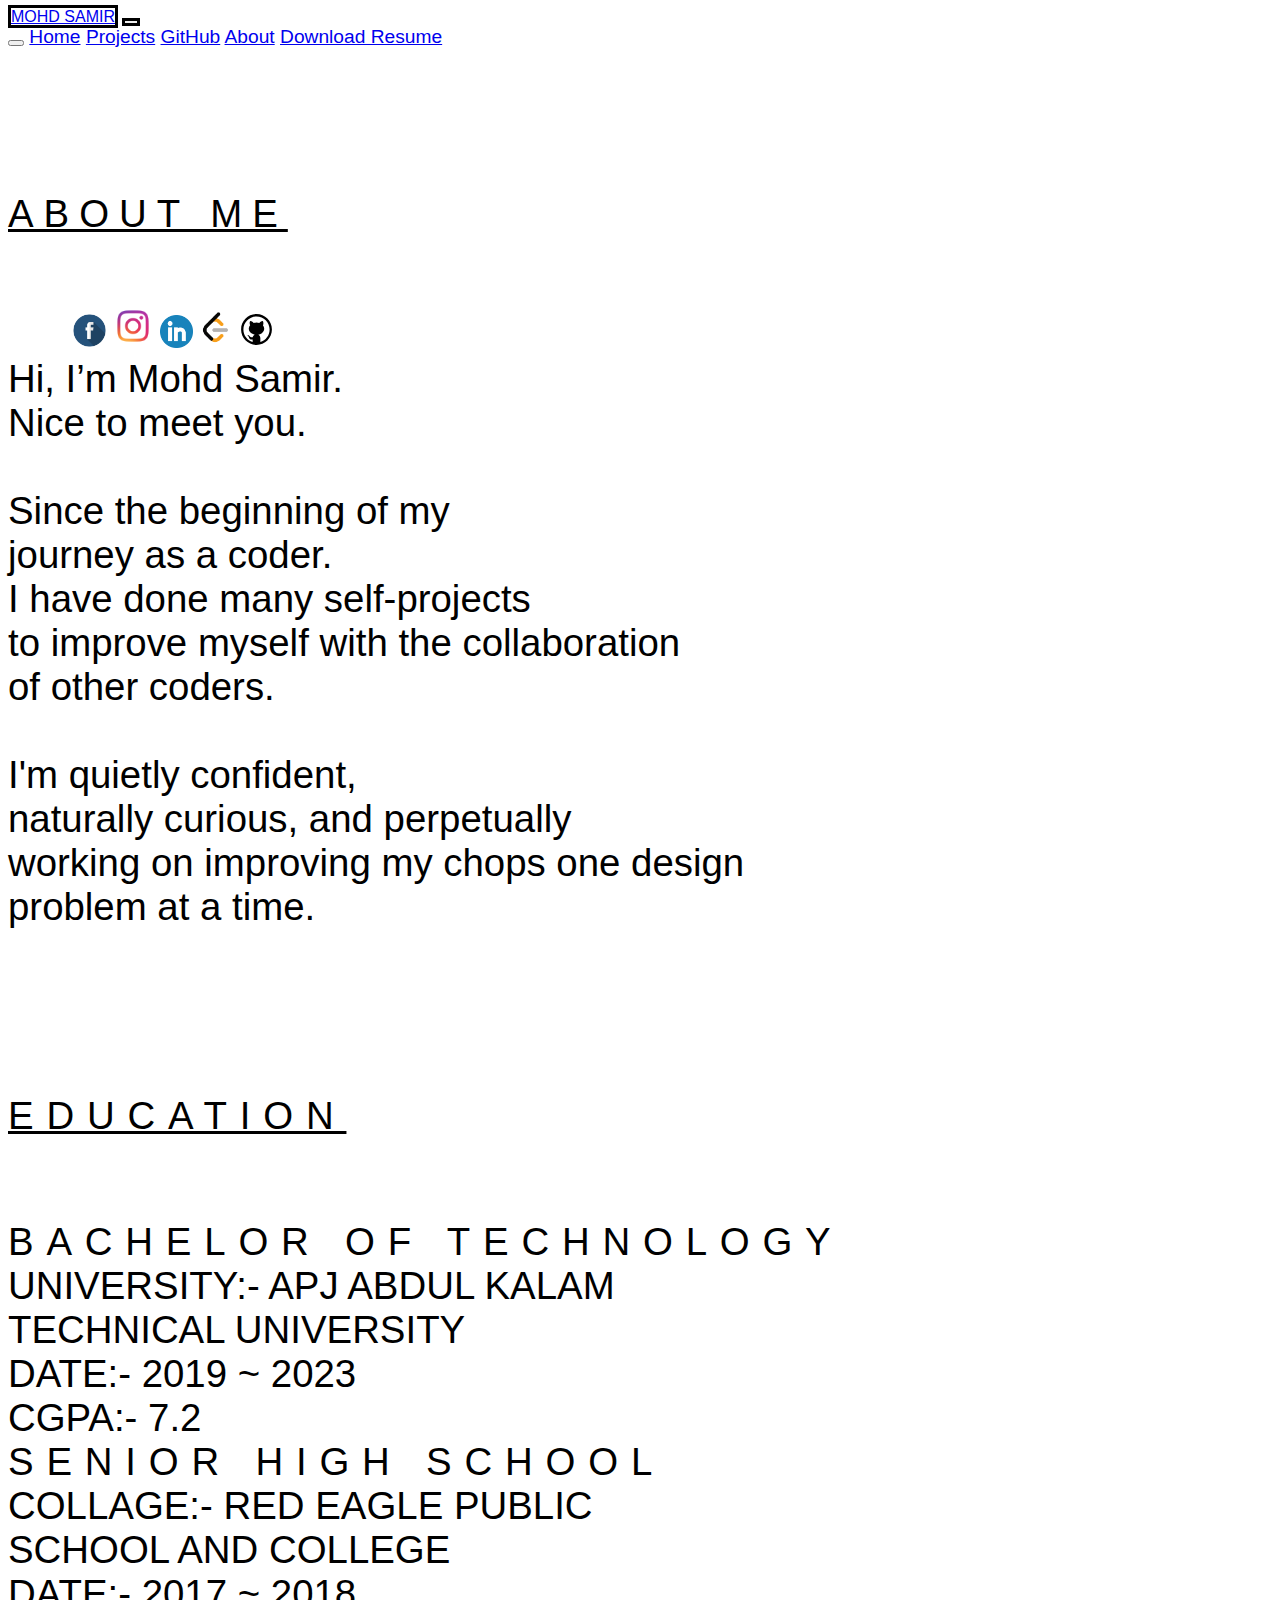
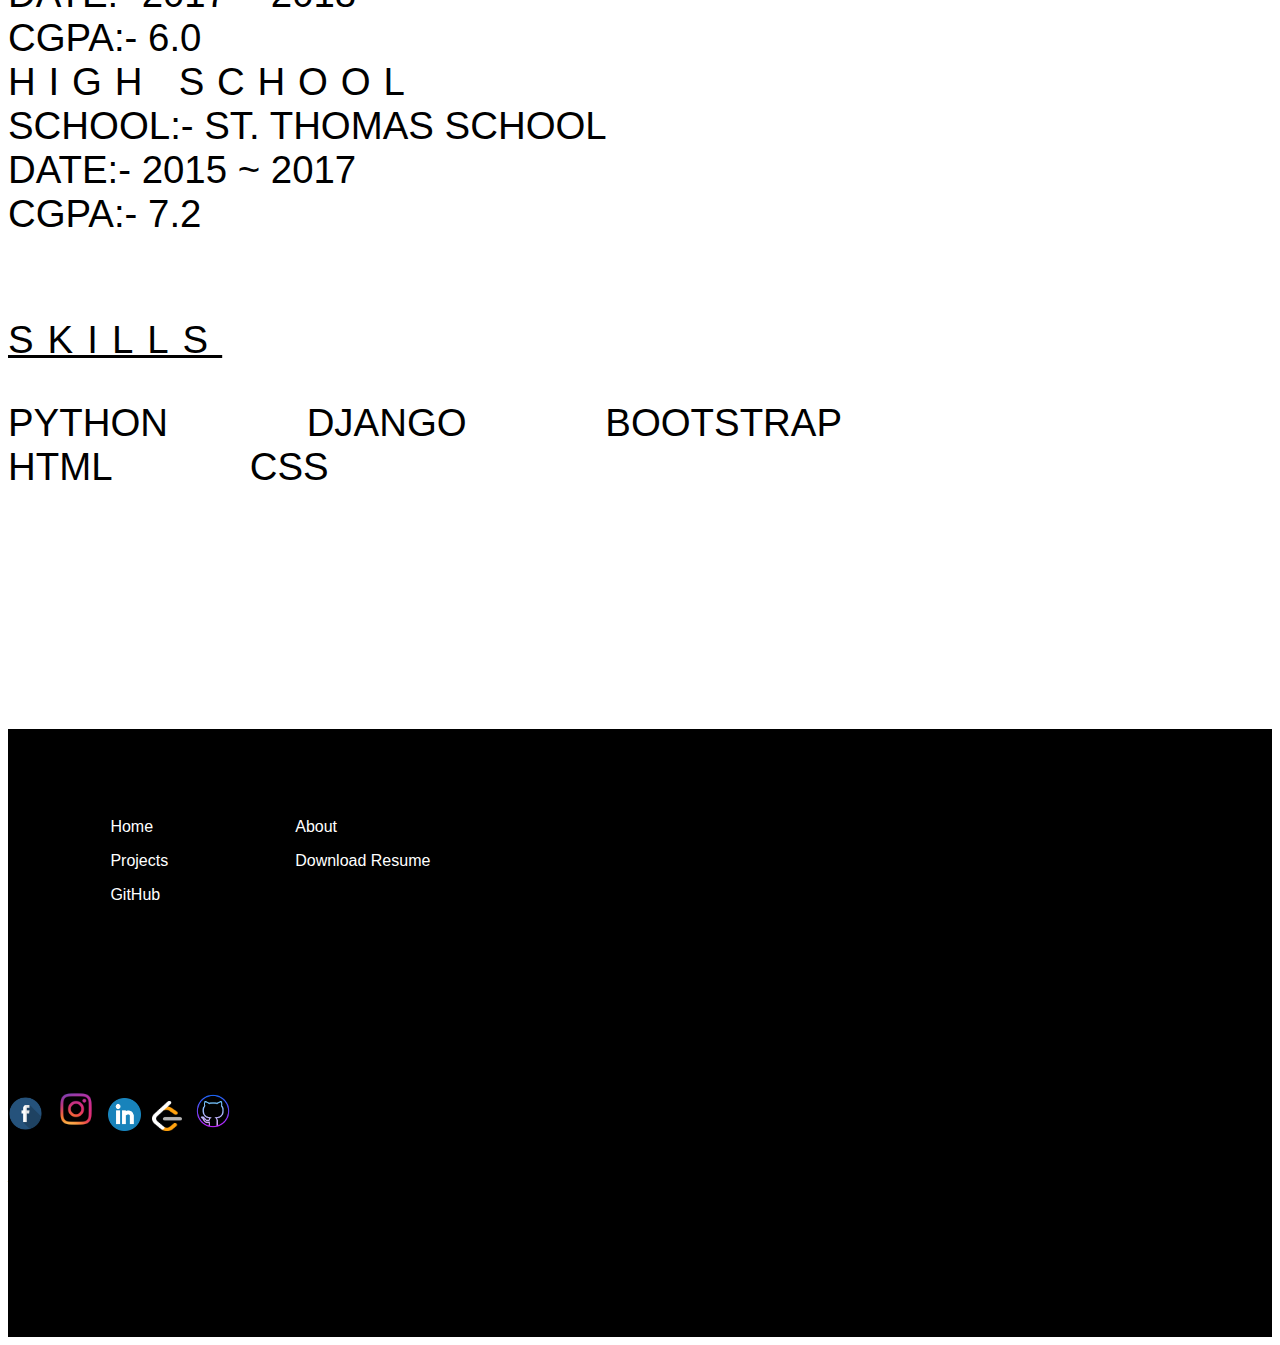
<file: about.html>
<!DOCTYPE html>
<html lang="en">
    <head>
        <title>About</title>
        <meta charset="UTF-8">
        <meta name="viewport" content="width=device-width, initial-scale=1">
        <link href="https://cdn.jsdelivr.net/npm/bootstrap@5.0.2/dist/css/bootstrap.min.css" rel="stylesheet" integrity="sha384-EVSTQN3/azprG1Anm3QDgpJLIm9Nao0Yz1ztcQTwFspd3yD65VohhpuuCOmLASjC" crossorigin="anonymous">
        <link rel="stylesheet" href="footer.css">
        <style>
            body{
                font-family: 'Gill Sans', 'Gill Sans MT', Calibri, 'Trebuchet MS', sans-serif;
            }
            .container{
                font-size: 3vmax;
            }
            
        </style>
    </head>
    <body>
        
<!---------------------------------------------N A V B A R---------------------------------------->
<nav class="navbar  navbar-light bg-dark bg-transparent">
    <div class="container-fluid px-5 py-3">
        <a class="navbar-brand p-2" style="border:3px solid black ;" aria-current="page" href="/index.html">MOHD SAMIR</a>
      <button class="navbar-toggler" style="border:3px solid black ;" type="button" data-bs-toggle="offcanvas" data-bs-target="#offcanvasExample" aria-controls="navbarNavAltMarkup" aria-expanded="false" aria-label="Toggle navigation">
        <span class="navbar-toggler-icon"></span>
      </button>
      <div class="offcanvas offcanvas-end bg-dark" tabindex="-1" id="offcanvasExample" aria-labelledby="offcanvasExampleLabel">
        <div class="navbar-nav m-5" style="font-size:1.2pc; ">
            <button type="button" class="btn-close text-reset" data-bs-dismiss="offcanvas" aria-label="close"></button>
            <a class="nav-link active mt-4 " href="/index.html">Home</a>
            <a class="nav-link active" href="/project.html">Projects</a>
            <a class="nav-link active" href="https://github.com/Mohdsamiransari">GitHub</a>
            <a class="nav-link active" href="/about.html">About</a>
            <a class="nav-link active" href="https://drive.google.com/file/d/1wVnD-p-HJg7QdyaWTxvKv7l1h0MG0Bi9/view?usp=sharing">Download Resume</a>
        </div>
        <div class="col-sm-10" style="position:relative;top:20vmax; left:4pc;">
            <a href="https://www.facebook.com/mohd.samir.9843/"><img src="/images/facebook-logo-png-9024.png" alt="" width="35px" height="35px"></a>
            <a class="insta" href="https://www.instagram.com/mohdsamir4544/"><img src="/images/logo-instagram-png-13551.png" alt="" width="44px" height="44px"></a>
            <a href="https://www.linkedin.com/in/mohd-samir-63b154220/"><img src="/images/linkedin-png-5847.png" alt="" width="33px" height="33px"></a>
            <a href="https://leetcode.com/samirmohd701/"><img src="/images/LeetCode_logo_black.png" alt="" width="36px" height="36px"></a>
            <a class="insta" href="https://github.com/Mohdsamiransari"><img src="/images/icons8-github-1000.svg" alt="" width="37px" height="37px"></a>
        </div>
      </div>
      
    </div>
</nav>
<!---------------------------------------------E N D S----------------------------------->
<!---------------------------------------------A B O U T   M E------------------------------->
    <div class="container" style="margin-top: 6rem;">
    <div class="position-relative text-center fw-bolder " >
                <p style="letter-spacing:10px ;"><u>ABOUT ME</u></p> <br>
                <div class="font-monospace text-center">
                    <p>Hi, I’m Mohd Samir.<br> Nice to meet you. <br> <br> Since the beginning of  my <br> journey as a coder. <br> I have
                        done many self-projects <br> to improve  myself with the  collaboration <br> of other coders. <br> <br> I'm
                        quietly confident, <br> naturally
                        curious, and perpetually <br> working
                        on  improving my chops one design <br>
                        problem at a time.
                    </p>
                    <br><br>
                </div>
    </div>
<!---------------------------------------------E N D S--------------------------------------->
<!---------------------------------------------E D U C A T I O N----------------------------->     
    <div class="font-monospace fw-bolder text-center"> 
                <p class=" " style="letter-spacing:1vw ;"><u>EDUCATION </u></p> <br>
                
                    <li class="list-group mb-4" style="letter-spacing:1vw ;">BACHELOR OF TECHNOLOGY</li>
                   
                        <li class="list-group mb-3">UNIVERSITY:- APJ ABDUL KALAM <br> TECHNICAL UNIVERSITY</li>
                        <li class="list-group mb-3">DATE:- 2019 ~ 2023</li>
                        <li class="list-group mb-5">CGPA:- 7.2</li>
                    
                    <li class="list-group mb-4" style="letter-spacing:1vw ;">SENIOR HIGH SCHOOL</li>
                    
                        <li class="list-group mb-3">COLLAGE:- RED EAGLE PUBLIC <BR> SCHOOL AND COLLEGE</li>
                        <li class="list-group mb-3">DATE:- 2017 ~ 2018</li>
                        <li class="list-group mb-5">CGPA:- 6.0</li>
                    
                    <li class="list-group mb-4" style="letter-spacing:1vw;">HIGH SCHOOL</li>
                    
                        <li class="list-group mb-3">SCHOOL:- ST. THOMAS SCHOOL</li>
                        <li class="list-group mb-3">DATE:- 2015 ~ 2017</li>
                        <li class="list-group mb-5">CGPA:- 7.2 </li>
                    
                
                <br>
     </div>
<!---------------------------------------------E N D S--------------------------------------->

<!---------------------------------------------S K I L L S----------------------------------->
    <div class=" font-monospace fw-bolder text-center "> 
                <p style="letter-spacing:14px;"><u>SKILLS</u></p>
                    <li class="list-group mb-5 mt-5" style="word-spacing: 10vw;">PYTHON DJANGO BOOTSTRAP</li>
                    <li class="list-group " style="word-spacing: 10vw; margin-bottom: 15pc;">HTML CSS</li>
    </div>
<!---------------------------------------------E N D S--------------------------------------->
    </div>

<!---------------------------------------------FOOTER----------------------------------------->
    <div class="footer">
        <div class="link ">
            <div class="link-section-1 fs-6">
                <li><a href="/index.html">Home</a></li>
                <li><a href="/project.html">Projects</a></li>
                <li><a href="https://github.com/Mohdsamiransari">GitHub</a></li>
            </div>  
            <div class="link-section-2">
                <li><a href="/index.html">About</a></li>
                <li><a href="https://drive.google.com/file/d/1wVnD-p-HJg7QdyaWTxvKv7l1h0MG0Bi9/view?usp=sharing">Download Resume</a></li>
            </div>
        </div>
        <div class="container logo align-item-center">
            <div class="row p-5 ">
                <div class="col-sm-7 ">
                    <a href="https://www.facebook.com/mohd.samir.9843/"><img src="/images/facebook-logo-png-9024.png" alt="" width="35px" height="35px"></a>
                    <a class="insta" href="https://www.instagram.com/mohdsamir4544/"><img src="/images/logo-instagram-png-13551.png" alt="" width="44px" height="44px"></a>
                    <a href="https://www.linkedin.com/in/mohd-samir-63b154220/"><img src="/images/linkedin-png-5847.png" alt="" width="33px" height="33px"></a>
                    <a href="https://leetcode.com/samirmohd701/"><img src="/images/1200px-LeetCode_logo_white_no_text.svg.png" alt="" width="30px" height="30px"></a>
                    <a class="insta" href="https://github.com/Mohdsamiransari"><img src="/images/github.png" alt="" width="40px" height="40px"></a>
                </div>
                <div class="col-sm-5"><p class="font-monospace text-light  mt-2"  style=" font-size: 2.5vmin;" > All rights reserved Mohd Samir</p></div>
            </div>
        </div>
    </div>
   
<!---------------------------------------------END FOOTER-->
        
    <script src="https://cdn.jsdelivr.net/npm/bootstrap@5.0.2/dist/js/bootstrap.bundle.min.js" integrity="sha384-MrcW6ZMFYlzcLA8Nl+NtUVF0sA7MsXsP1UyJoMp4YLEuNSfAP+JcXn/tWtIaxVXM" crossorigin="anonymous"></script>

    </body>
</html>
</file>
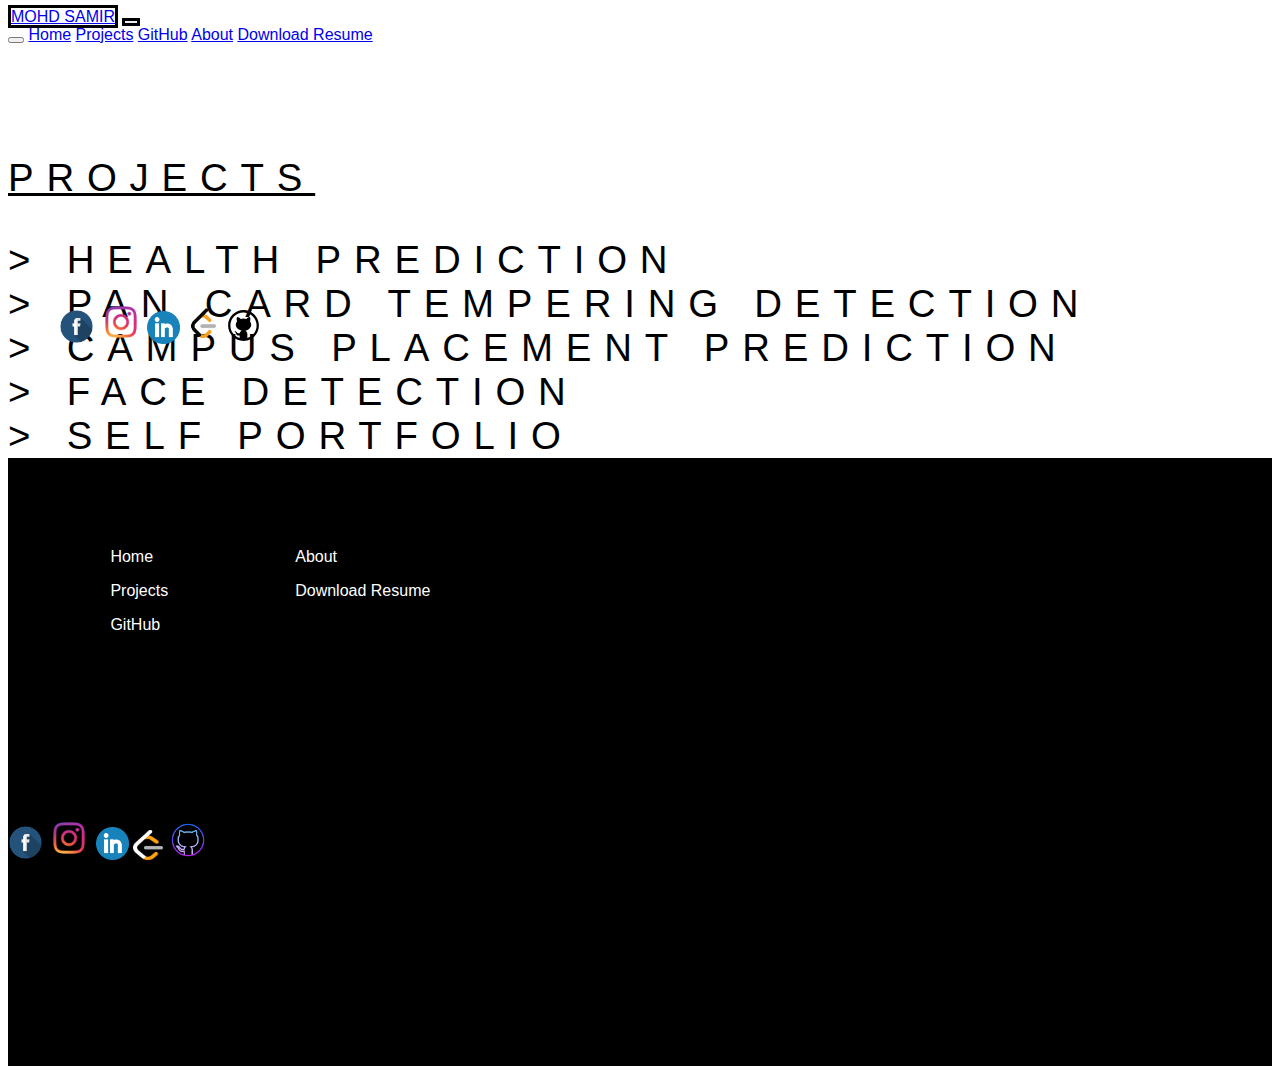
<file: project.html>
<!DOCTYPE html>
<html lang="en">
    <head>
        <title>Projects</title>
        <meta charset="UTF-8">
        <meta name="viewport" content="width=device-width, initial-scale=1">
        <link href="https://cdn.jsdelivr.net/npm/bootstrap@5.0.2/dist/css/bootstrap.min.css" rel="stylesheet" integrity="sha384-EVSTQN3/azprG1Anm3QDgpJLIm9Nao0Yz1ztcQTwFspd3yD65VohhpuuCOmLASjC" crossorigin="anonymous">
        <link rel="stylesheet" href="footer.css">
        <style>
            body{
                font-family:'Gill Sans', 'Gill Sans MT', Calibri, 'Trebuchet MS', sans-serif;
            }
            .project{
                font-size: 3vmax;
            }
            
        </style>
    </head>
    <body>
<!---------------------------------------------NAVBAR---------------------------------------->
    <nav class="navbar  navbar-light bg-dark bg-transparent">
        <div class="container-fluid px-5 py-3">
            <a class="navbar-brand p-2" style="border:3px solid black ;" aria-current="page" href="/index.html">MOHD SAMIR</a>
        <button class="navbar-toggler" style="border:3px solid black ;" type="button" data-bs-toggle="offcanvas" data-bs-target="#offcanvasExample" aria-controls="navbarNavAltMarkup" aria-expanded="false" aria-label="Toggle navigation">
            <span class="navbar-toggler-icon"></span>
        </button>
        <div class="offcanvas offcanvas-end bg-dark" tabindex="-1" id="offcanvasExample" aria-labelledby="offcanvasExampleLabel">
            <div class="navbar-nav m-5">
                <button type="button" class="btn-close text-reset" data-bs-dismiss="offcanvas" aria-label="close"></button>
                <a class="nav-link active mt-4" aria-current="page" href="/index.html">Home</a>
                <a class="nav-link active" aria-current="page" href="/project.html">Projects</a>
                <a class="nav-link active" aria-current="page" href="https://github.com/Mohdsamiransari">GitHub</a>
                <a class="nav-link active" aria-current="page" href="/about.html">About</a>
                <a class="nav-link active" href="https://drive.google.com/file/d/1wVnD-p-HJg7QdyaWTxvKv7l1h0MG0Bi9/view?usp=sharing">Download Resume</a>
            </div>
            <div class="col-sm-10" style="position:relative;top:20vmax; left:4vmax;">
                <a href="https://www.facebook.com/mohd.samir.9843/"><img src="/images/facebook-logo-png-9024.png" alt="" width="35px" height="35px"></a>
                <a class="insta" href="https://www.instagram.com/mohdsamir4544/"><img src="/images/logo-instagram-png-13551.png" alt="" width="44px" height="44px"></a>
                <a href="https://www.linkedin.com/in/mohd-samir-63b154220/"><img src="/images/linkedin-png-5847.png" alt="" width="33px" height="33px"></a>
                <a href="https://leetcode.com/samirmohd701/"><img src="/images/LeetCode_logo_black.png" alt="" width="36px" height="36px"></a>
                <a class="insta" href="https://github.com/Mohdsamiransari"><img src="/images/icons8-github-1000.svg" alt="" width="37px" height="37px"></a>
            </div>
        </div>
        
        </div>
    </nav>
<!---------------------------------------------NAVBAR ENDS----------------------------------->

<!---------------------------------------------Project Section------------------------------->
    <div class="project font-monospace fw-bolder text-center" style="margin-top: 5vmax; letter-spacing: 1vw;"> 
                <p><u>PROJECTS</u></p>
                <li class="list-group mb-5">> HEALTH PREDICTION</li>
                <li class="list-group mb-5">> PAN CARD TEMPERING DETECTION</li>
                <li class="list-group mb-5">> CAMPUS PLACEMENT PREDICTION</li>
                <li class="list-group mb-5">> FACE DETECTION</li>
                <li class="list-group mb-5">> SELF PORTFOLIO</li>
    </div>
<!---------------------------------------------Project Section Ends-------------------------->

<!---------------------------------------------FOOTER---------------------------------------->
    <div class="footer">
        <div class="link ">
            <div class="link-section-1 fs-6">
                <li><a href="/index.html">Home</a></li>
                <li><a href="/project.html">Projects</a></li>
                <li><a href="https://github.com/Mohdsamiransari">GitHub</a></li>
            </div>  
            <div class="link-section-2">
                <li><a href="/index.html">About</a></li>
                <li><a href="https://drive.google.com/file/d/1wVnD-p-HJg7QdyaWTxvKv7l1h0MG0Bi9/view?usp=sharing">Download Resume</a></li>
            </div>
        </div>
        <div class="container logo align-item-center">
            <div class="row p-5 ">
                <div class="col-sm-7 ">
                    <a href="https://www.facebook.com/mohd.samir.9843/"><img src="/images/facebook-logo-png-9024.png" alt="" width="35px" height="35px"></a>
                    <a class="insta" href="https://www.instagram.com/mohdsamir4544/"><img src="/images/logo-instagram-png-13551.png" alt="" width="44px" height="44px"></a>
                    <a href="https://www.linkedin.com/in/mohd-samir-63b154220/"><img src="/images/linkedin-png-5847.png" alt="" width="33px" height="33px"></a>
                    <a href="https://leetcode.com/samirmohd701/"><img src="/images/1200px-LeetCode_logo_white_no_text.svg.png" alt="" width="30px" height="30px"></a>
                    <a class="insta" href="https://github.com/Mohdsamiransari"><img src="/images/github.png" alt="" width="40px" height="40px"></a>
                </div>
                <div class="col-sm-5"><p class="font-monospace text-light  mt-2"  style=" font-size: 2.5vmin;" > All rights reserved Mohd Samir</p></div>
            </div>
        </div>
    </div>
<!---------------------------------------------END FOOTER-->

    <script src="https://cdn.jsdelivr.net/npm/bootstrap@5.0.2/dist/js/bootstrap.bundle.min.js" integrity="sha384-MrcW6ZMFYlzcLA8Nl+NtUVF0sA7MsXsP1UyJoMp4YLEuNSfAP+JcXn/tWtIaxVXM" crossorigin="anonymous"></script>

    
    </body>
</html>
</file>
<file: footer.css>
.footer{
    background-color: black;
    width: 100%;
    height: 38pc;
   }
   .link{
    position: relative;
    display: flex;
    justify-content: space-between;
    top: 7vmax;
    left: 8vmax;
    width: 20rem;
   }
   .link li{
    list-style-type: none;
    margin-bottom: 1rem;
   }
   .link li a{
    color: white;
    text-decoration: none;
   }

.logo{
    position: relative;
    top: 20vmax;
}
</file>
